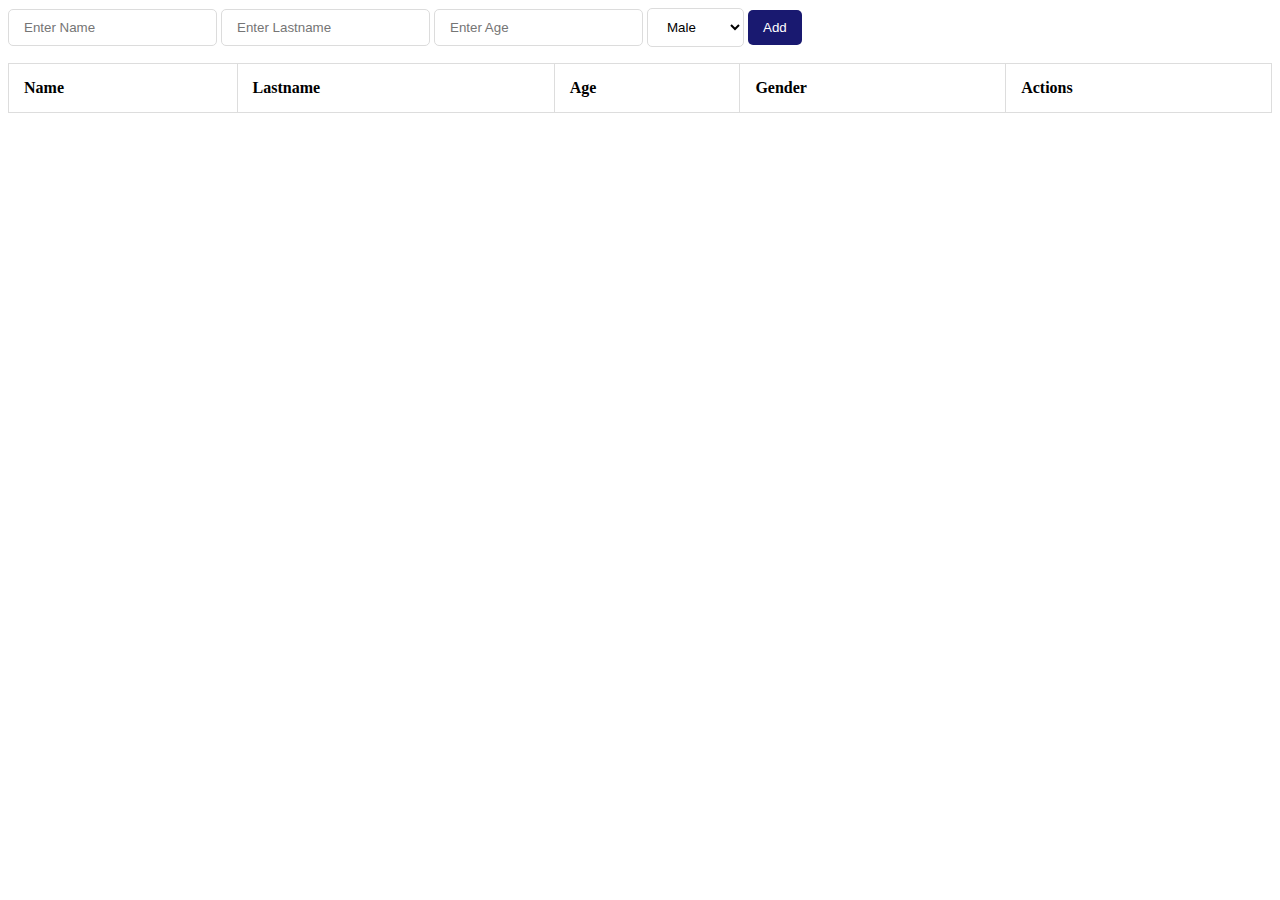
<file: index.html>
<html lang="en">
<head>
    <meta charset="UTF-8">
    <meta name="viewport" content="width=device-width, initial-scale=1.0">
    <title>Document</title>
    <link rel="stylesheet" href="style.css">
</head>
<body>

    <form action="" id="form" onsubmit="return data.insert();">
        <div class="form-group">
            <input type="text" id="name" name="name" placeholder="Enter Name">
        </div>
        <div class="form-group">
            <input type="text" id="lastname" name="lastname" placeholder="Enter Lastname">
        </div>
        <div class="form-group">
            <input type="text" id="age" name="age" placeholder="Enter Age">
        </div>
        <div class="form-group">
            <select name="gender" id="gender">
                <option value="male">Male</option>
                <option value="female">Female</option>
            </select>
        </div>
        <div class="form-group">
            <button id="form-submit">Add</button>
        </div>

        <div class="error-msg" id="error-msg">

        </div>
    </form>    

    <div class="data">
        <table>
            <thead>
                <th>Name</th>
                <th>Lastname</th>
                <th>Age</th>
                <th>Gender</th>
                <th>Actions</th>
            </thead>
            <tbody id="data-tbody">
            </tbody>
        </table>
    </div>

    <script src="script.js"></script>
    
</body>
</html>
</file>
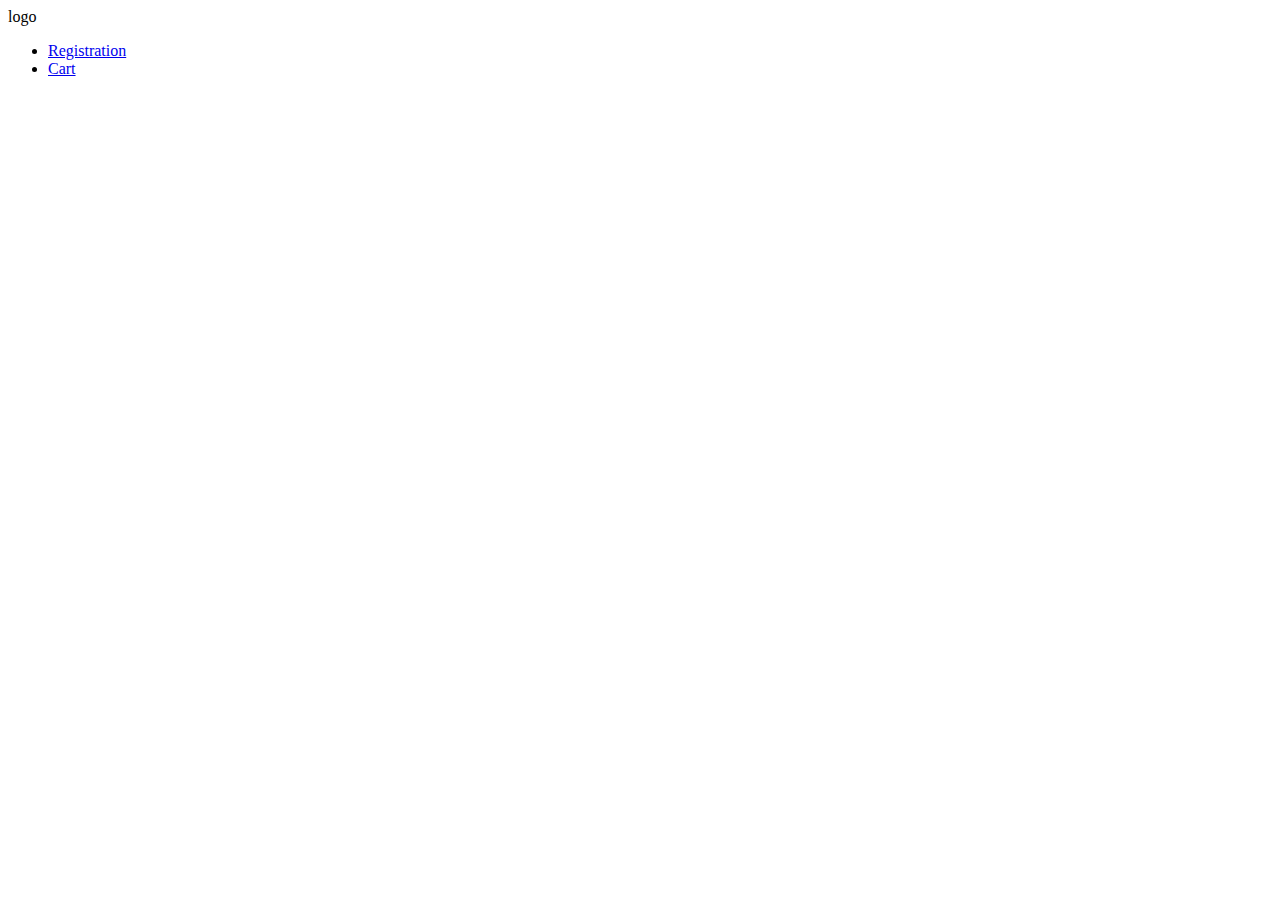
<file: cart.html>
<html lang="en">

<head>
    <title></title>
    <link rel="stylesheet" href="style.css">
</head>

<body>

    <header>
        <div class="logo">
            logo
        </div>

        <div>
            <ul class="menu">
                <li>
                    <a href="index.html">Registration</a>
                </li>
                <li class="active">
                    <a href="cart.html">Cart</a>
                </li>
            </ul>
        </div>
    </header>

</body>

</html>
</file>
<file: style.css>
.form-group{
    display: inline-block;
}
.form-group input,
.form-group select{
    padding: 10px 15px;
    border-radius: 5px;
    border: 1px solid gainsboro;
}
.form-group select{
    background-color: white;
}
.form-group button{
    padding: 10px 15px;
    background-color: midnightblue;
    color: white;
    border-radius: 5px;
    border: none;
}
.data table, td, th {  
    border: 1px solid #ddd;
    text-align: left;
}
.data table {
    border-collapse: collapse;
    width: 100%;
}
.data th, td {
    padding: 15px;
}
.error-msg{
    display: block;
    color: red;
}
.error-msg.active{
    padding: 10px 0;
}
.btn-delete{
    cursor: pointer;
    background: #e74c3c;
    padding: 10px 15px;
    border-radius: 5px;
    color: white;
}
</file>
